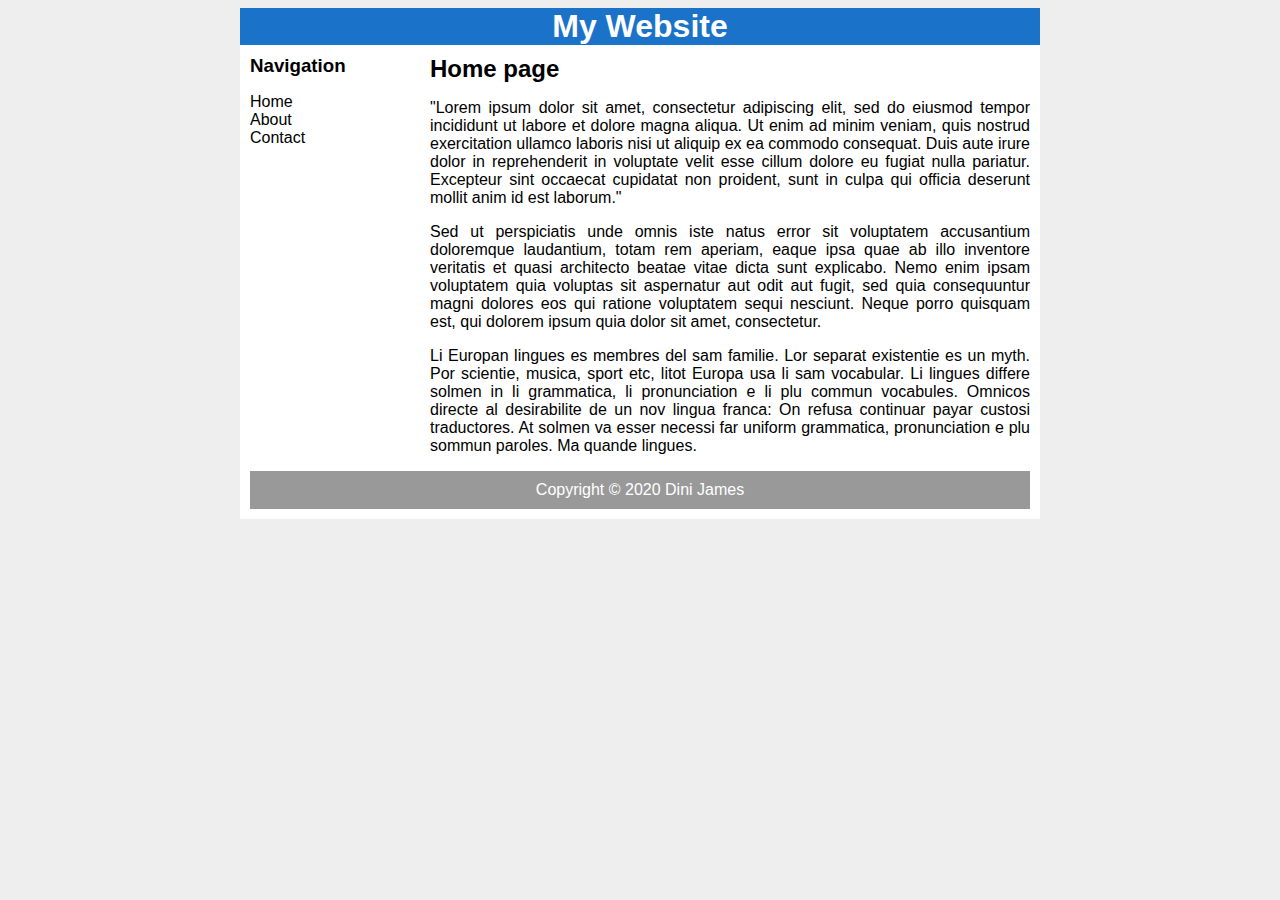
<file: Simple Website/index.html>
<!DOCTYPE html>
<html lang="en">
<head>
    <meta charset="UTF-8">
    <meta name="viewport" content="width=device-width, initial-scale=1.0">
    <title>Home</title>
    <link rel="stylesheet" type="text/css" href="style.css" />
</head>
<body>
    <div class="container">
        <div class="header">
            <h1>My Website</h1>
        </div>
        <div class="content">
            <div class="nav">
                <h3>Navigation</h3>
                <ul>
                    <li><a class="active" href="index.html">Home</li>
                    <li><a class="about" href="about.html">About</li>
                    <li><a class="contact" href="contact.html">Contact</li>                </ul>
            </div>

            <div class="main">
                <h2>Home page</h2>

                <p>"Lorem ipsum dolor sit amet, consectetur adipiscing elit, sed do eiusmod tempor incididunt ut labore et dolore magna aliqua. Ut enim ad minim veniam, quis nostrud exercitation ullamco laboris nisi ut aliquip ex ea commodo consequat. Duis aute irure dolor in reprehenderit in voluptate velit esse cillum dolore eu fugiat nulla pariatur. Excepteur sint occaecat cupidatat non proident, sunt in culpa qui officia deserunt mollit anim id est laborum."</p>
                <p>Sed ut perspiciatis unde omnis iste natus error sit voluptatem accusantium doloremque laudantium, totam rem aperiam, eaque ipsa quae ab illo inventore veritatis et quasi architecto beatae vitae dicta sunt explicabo. Nemo enim ipsam voluptatem quia voluptas sit aspernatur aut odit aut fugit, sed quia consequuntur magni dolores eos qui ratione voluptatem sequi nesciunt. Neque porro quisquam est, qui dolorem ipsum quia dolor sit amet, consectetur.</p>
                <p>Li Europan lingues es membres del sam familie. Lor separat existentie es un myth. Por scientie, musica, sport etc, litot Europa usa li sam vocabular. Li lingues differe solmen in li grammatica, li pronunciation e li plu commun vocabules. Omnicos directe al desirabilite de un nov lingua franca: On refusa continuar payar custosi traductores. At solmen va esser necessi far uniform grammatica, pronunciation e plu sommun paroles. Ma quande lingues.</p>
            </div>

            <div class="footer">
                Copyright &copy; 2020 Dini James
            </div>
        </div>
    </div>
</body>
</html>
</file>
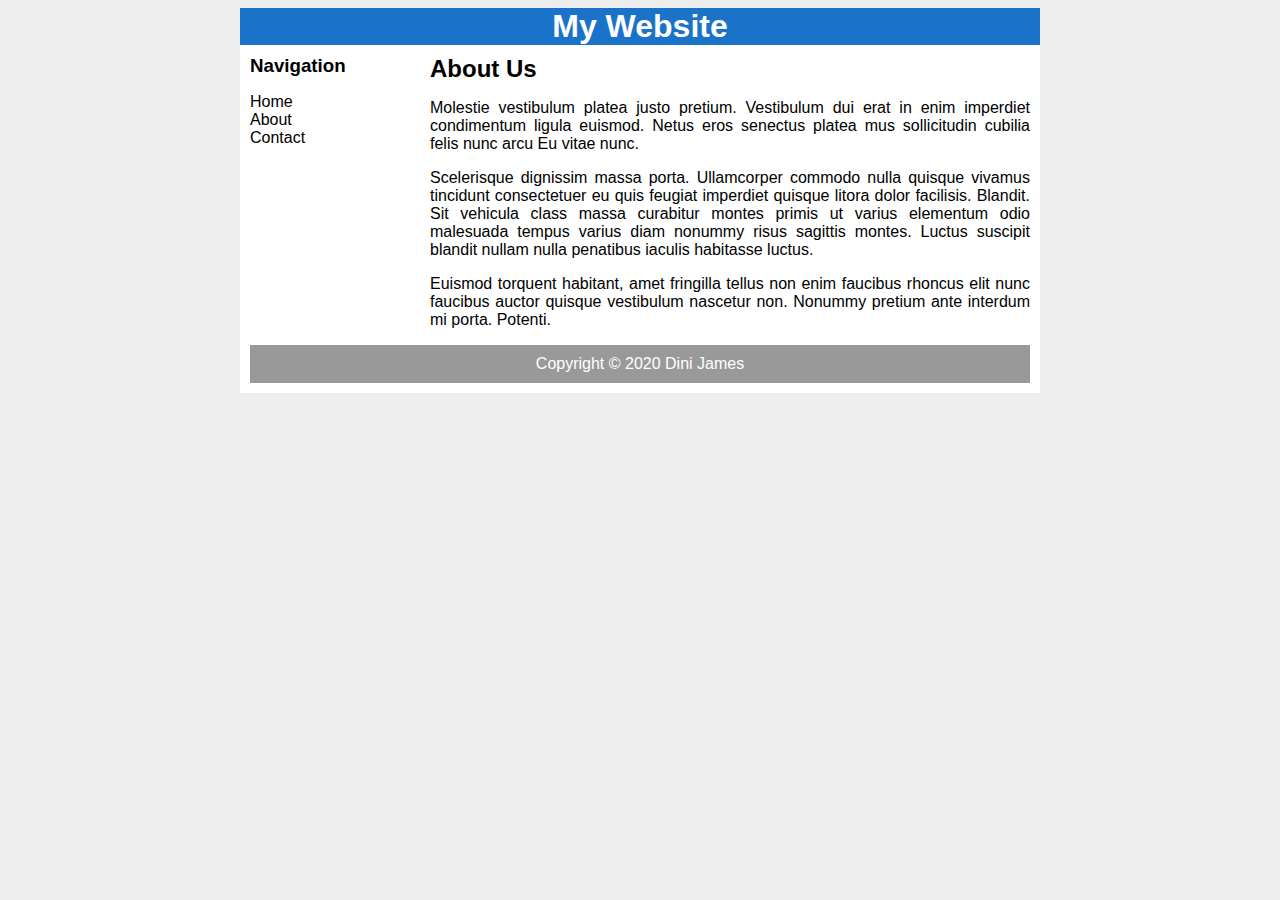
<file: Simple Website/about.html>
<!DOCTYPE html>
<html lang="en">
<head>
    <meta charset="UTF-8">
    <meta name="viewport" content="width=device-width, initial-scale=1.0">
    <title>About</title>
    <link rel="stylesheet" type="text/css" href="style.css" />
</head>
<body>
    <div class="container">
        <div class="header">
            <h1>My Website</h1>
        </div>
        <div class="content">
            <div class="nav">
                <h3>Navigation</h3>
                <ul>
                    <li><a class="active" href="index.html">Home</li>
                    <li><a class="about" href="about.html">About</li>
                    <li><a class="contact" href="contact.html">Contact</li>
                </ul>
            </div>

            <div class="main">
                <h2>About Us</h2>

                <p>Molestie vestibulum platea justo pretium. Vestibulum dui erat in enim imperdiet condimentum ligula euismod. Netus eros senectus platea mus sollicitudin cubilia felis nunc arcu Eu vitae nunc.</p>
                <p>Scelerisque dignissim massa porta. Ullamcorper commodo nulla quisque vivamus tincidunt consectetuer eu quis feugiat imperdiet quisque litora dolor facilisis. Blandit. Sit vehicula class massa curabitur montes primis ut varius elementum odio malesuada tempus varius diam nonummy risus sagittis montes. Luctus suscipit blandit nullam nulla penatibus iaculis habitasse luctus. 
                <p>Euismod torquent habitant, amet fringilla tellus non enim faucibus rhoncus elit nunc faucibus auctor quisque vestibulum nascetur non. Nonummy pretium ante interdum mi porta. Potenti.</p>
            </div>

            <div class="footer">
                Copyright &copy; 2020 Dini James
            </div>
        </div>
    </div>
</body>
</html>
</file>
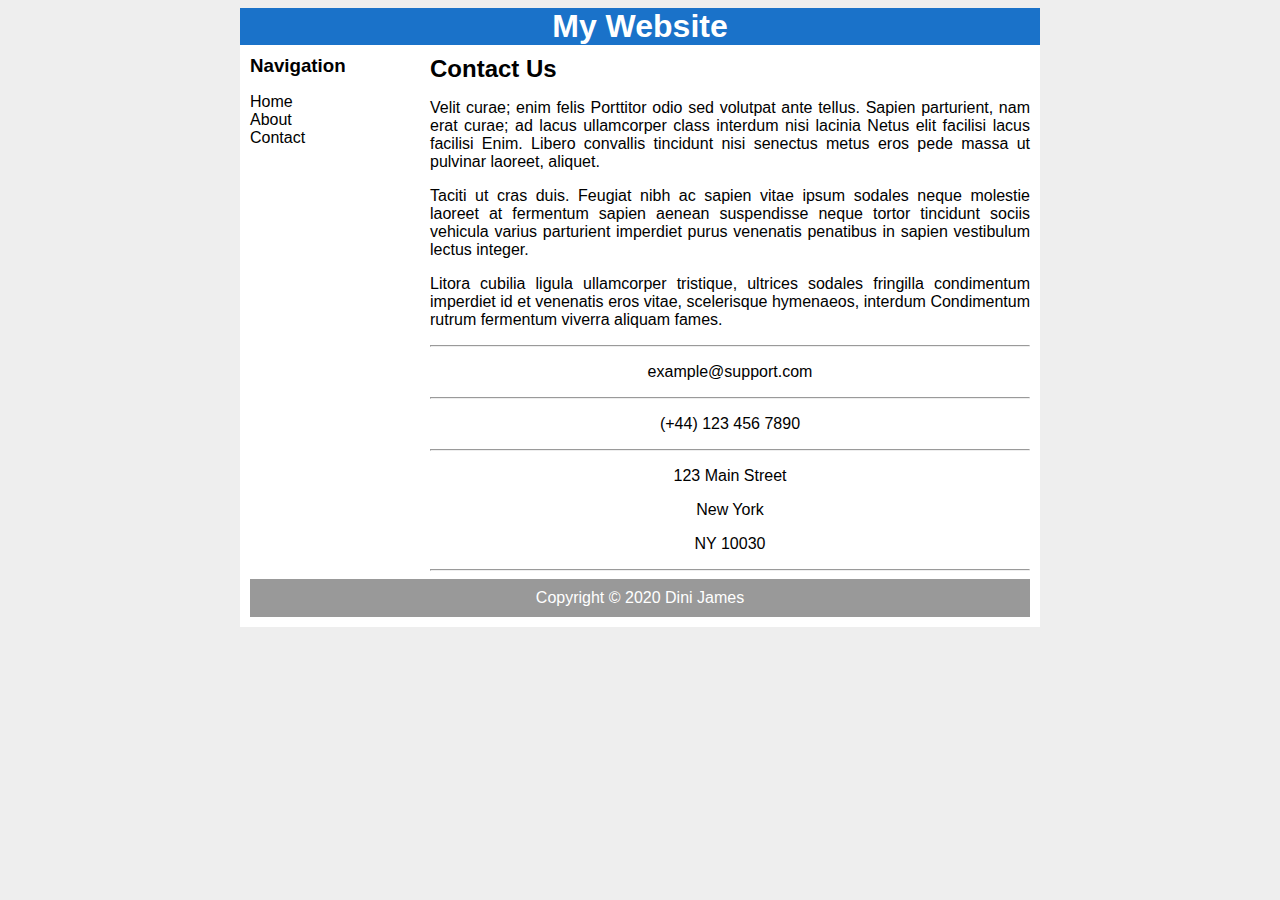
<file: Simple Website/contact.html>
<!DOCTYPE html>
<html lang="en">
<head>
    <meta charset="UTF-8">
    <meta name="viewport" content="width=device-width, initial-scale=1.0">
    <title>Contact</title>
    <link rel="stylesheet" type="text/css" href="style.css" />
</head>
<body>
    <div class="container">
        <div class="header">
            <h1>My Website</h1>
        </div>
        <div class="content">
            <div class="nav">
                <h3>Navigation</h3>
                <ul>
                    <li><a class="active" href="index.html">Home</li>
                    <li><a class="about" href="about.html">About</li>
                    <li><a class="contact" href="contact.html">Contact</li>
                </ul>
            </div>

            <div class="main">
                <h2>Contact Us</h2>

                <p>Velit curae; enim felis Porttitor odio sed volutpat ante tellus. Sapien parturient, nam erat curae; ad lacus ullamcorper class interdum nisi lacinia Netus elit facilisi lacus facilisi Enim. Libero convallis tincidunt nisi senectus metus eros pede massa ut pulvinar laoreet, aliquet.</p>
                <p>Taciti ut cras duis. Feugiat nibh ac sapien vitae ipsum sodales neque molestie laoreet at fermentum sapien aenean suspendisse neque tortor tincidunt sociis vehicula varius parturient imperdiet purus venenatis penatibus in sapien vestibulum lectus integer.</p>
                <p>Litora cubilia ligula ullamcorper tristique, ultrices sodales fringilla condimentum imperdiet id et venenatis eros vitae, scelerisque hymenaeos, interdum Condimentum rutrum fermentum viverra aliquam fames.</p>
                
                <hr>
                <div class="address">
                    <p>example@support.com</p>
                    <hr>
                    <p>(+44) 123 456 7890</p>
                    <hr>
                    <p>123 Main Street</p>
                    <p>New York</p>
                    <p>NY 10030</p>
                </div>
                <hr>
            </div>

            <div class="footer">
                Copyright &copy; 2020 Dini James
            </div>
        </div>
    </div>
</body>
</html>
</file>
<file: Simple Website/style.css>
body {
    background-color: #EEE;
    font-family: Helvetica, Arial, sans-serif;
}

a {
    text-decoration: none;
    color: black;
}

a:active{
    background: rgb(26, 114, 201);
}

h1, h2, h3 {
    margin: 0;
}

.container {
    background-color: white;
    width: 800px;
    margin-left: auto;
    margin-right: auto;
}

.header{
    background-color: rgb(26, 114, 201);
    color: white;
    text-align: center;
}

.nav {
    width: 180px;
    float: left;
}

.nav ul {
    list-style-type: none;
    padding: 0;
}

.nav .selected {
    font-weight: bold;
}

.content {
    padding: 10px;
}

.main {
    width: 600px;
    float: right;
    text-align: justify;
}

.address {
    text-align: center;
}

.footer {
    clear: both;
    padding: 10px;
    background-color: #999999;
    color: white;
    text-align: center;
}
</file>
